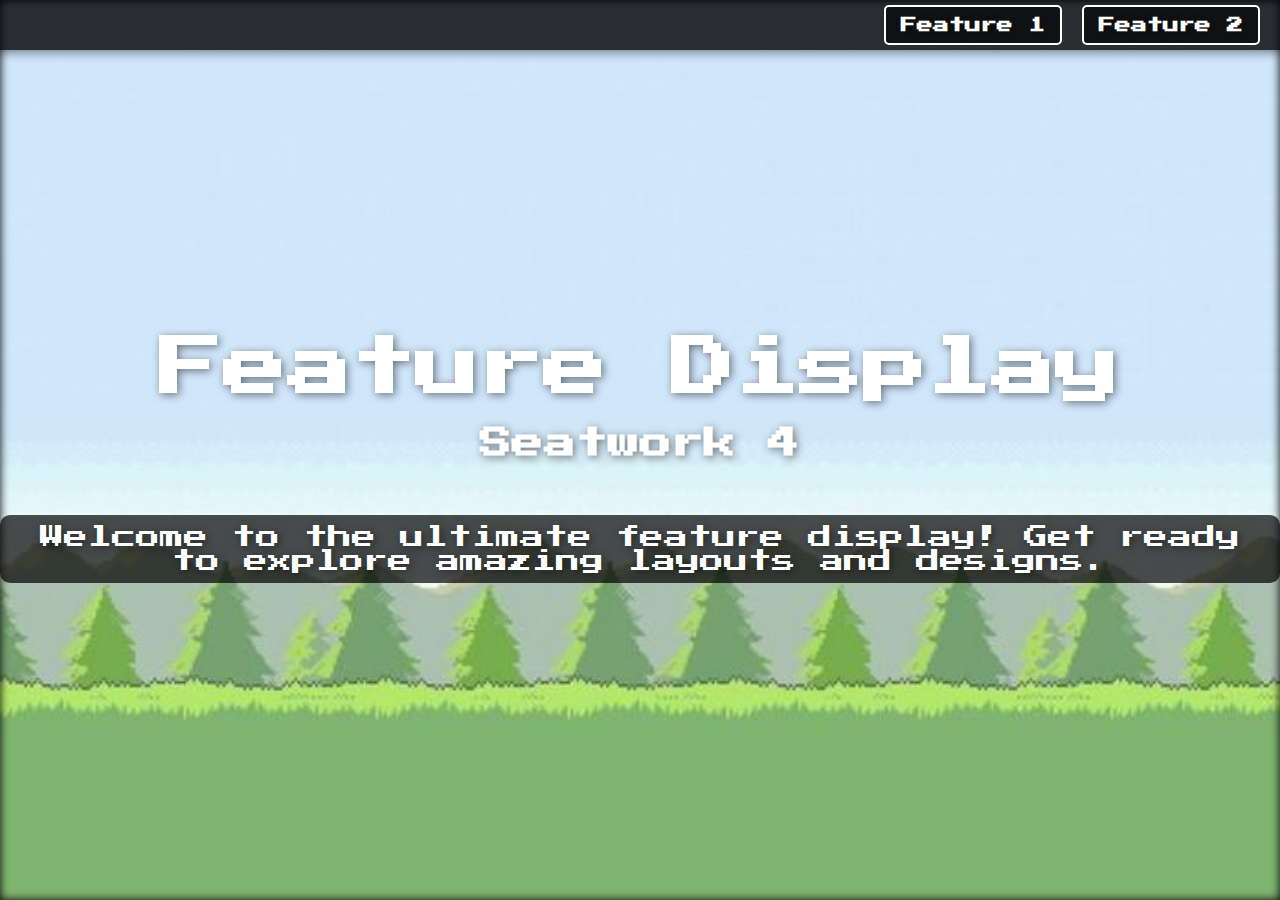
<file: index.html>
<!DOCTYPE html>
<html lang="en">
<head>
    <meta charset="UTF-8">
    <meta name="viewport" content="width=device-width, initial-scale=1.0">
    <title>Feature Display</title>
    <link rel="stylesheet" href="assets/css/style.css">
    <link href="https://fonts.googleapis.com/css2?family=Press+Start+2P&display=swap" rel="stylesheet">
</head>
<body>
    <header>
        <div class="bar">
            <nav>
                <ul>
                    <li><a href="/pages/page1/feature1/index.html">Feature 1</a></li>
                    <li><a href="/pages/page2/feature2/index.html">Feature 2</a></li>
                </ul>
            </nav>
        </div>
        <div class="header-content">
            <h1>Feature Display</h1>
            <h2>Seatwork 4</h2>
            <p class="welcome-message">Welcome to the ultimate feature display! Get ready to explore amazing layouts and designs.</p>
        </div>
    </header>
    <main>
        <p>Welcome to the Feature Display website. This project showcases different design layouts using pure HTML and CSS.</p>
    </main>
    <footer>
        <p>&copy; 2024 Feature Display Website</p>
    </footer>
</body>
</html>
</file>
<file: assets/css/style.css>
/* General Styles */
body {
    font-family: 'Press Start 2P', cursive;
    margin: 0;
    padding: 0;
    box-sizing: border-box;
    background-color: #000;
    color: #fff;
    text-shadow: 2px 2px 8px rgba(0, 0, 0, 0.5);
    overflow: hidden; /* Prevent scrolling */
}

header {
    position: relative;
    background-image: url('/assets/img/background.jpg');
    background-size: cover;
    background-position: center;
    color: white;
    width: 100%;
    height: 100vh;
    display: flex;
    flex-direction: column;
    justify-content: center;
    align-items: center;
    box-shadow: inset 0 0 10px #000;
}

.bar {
    width: 100%;
    height: 50px;
    background-color: rgba(0, 0, 0, 0.8);
    position: absolute;
    top: 0;
    display: flex;
    justify-content: flex-end;
    align-items: center;
    padding-right: 20px;
    box-shadow: 0 2px 10px rgba(0, 0, 0, 0.5);
}

nav ul {
    list-style-type: none;
    padding: 0;
    margin: 0;
    display: flex;
}

nav ul li {
    margin: 0 10px;
}

nav ul li a {
    color: white;
    text-decoration: none;
    font-weight: bold;
    padding: 10px 15px;
    border: 2px solid white;
    border-radius: 5px;
    background-color: rgba(0, 0, 0, 0.6);
    transition: all 0.3s ease;
}

nav ul li a:hover {
    background-color: #4CAF50;
    color: #000;
    text-shadow: none;
}

.header-content {
    text-align: center;
    animation: fadeIn 1s ease-in;
}

.header-content h1 {
    font-size: 4em;
    margin-bottom: 0.2em;
}

.header-content h2 {
    font-size: 2em;
    margin-bottom: 1em;
}

.welcome-message {
    font-size: 1.5em;
    background: rgba(0, 0, 0, 0.7);
    padding: 10px;
    border-radius: 10px;
    display: inline-block;
    animation: bounce 2s infinite;
}

main {
    display: none;
}

footer {
    display: none;
}

@keyframes fadeIn {
    from {
        opacity: 0;
    }
    to {
        opacity: 1;
    }
}

@keyframes bounce {
    0%, 20%, 50%, 80%, 100% {
        transform: translateY(0);
    }
    40% {
        transform: translateY(-30px);
    }
    60% {
        transform: translateY(-15px);
    }
}
</file>
